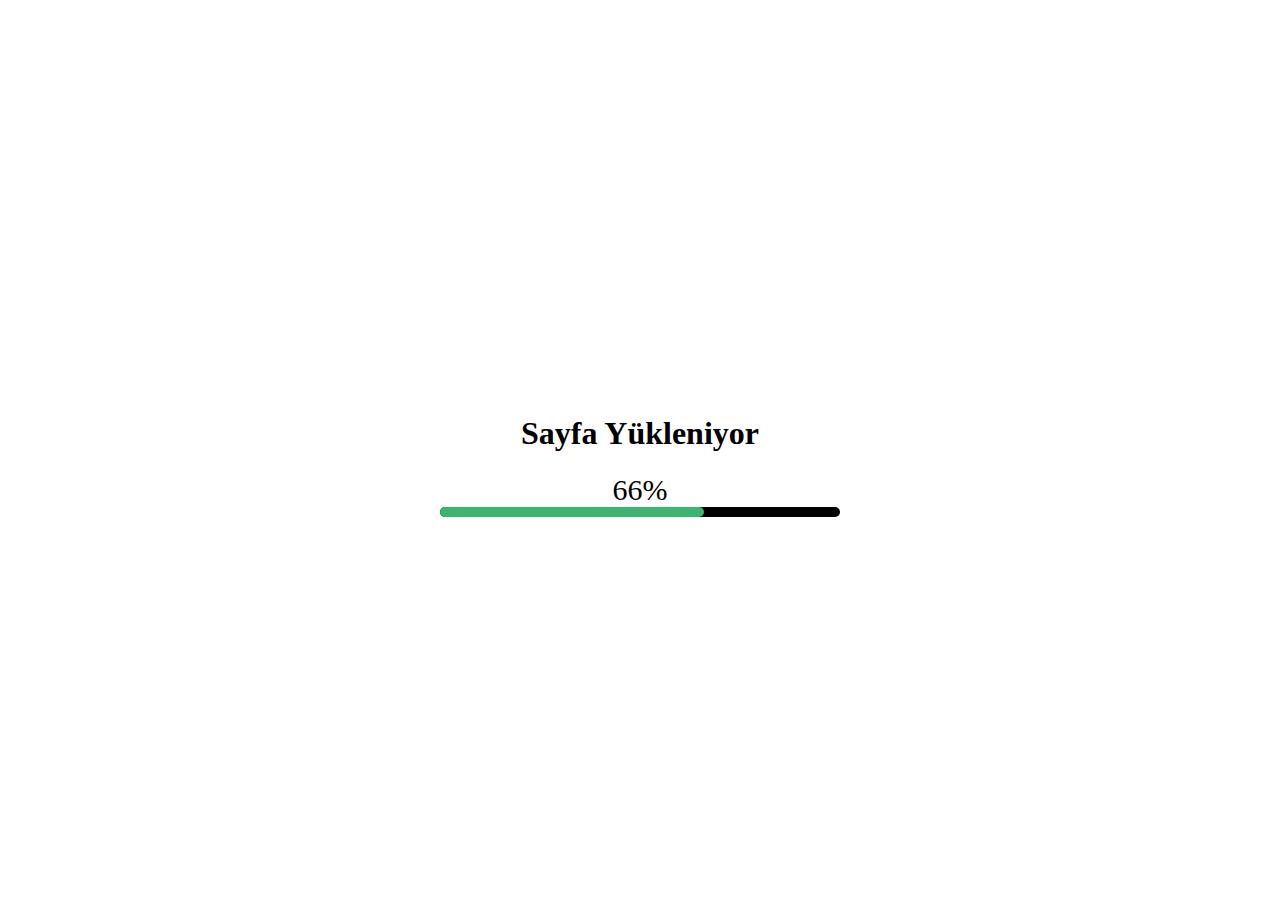
<file: 02-ProgressBar/index.html>
<!DOCTYPE html>
<html lang="en">
  <head>
    <meta charset="UTF-8" />
    <meta name="viewport" content="width=device-width, initial-scale=1.0" />
    <meta name="author" content="Emre Kahraman" />
    <title>Progress Bar</title>
    <link rel="stylesheet" href="style.css" />
  </head>
  <body>
    <div class="container">
      <h1>Sayfa Yükleniyor</h1>
      <div class="counter"></div>
      <div class="progress-bar-ground"></div>
      <div class="progress-bar-front"></div>
    </div>

    <script src="script.js"></script>
  </body>
</html>
</file>
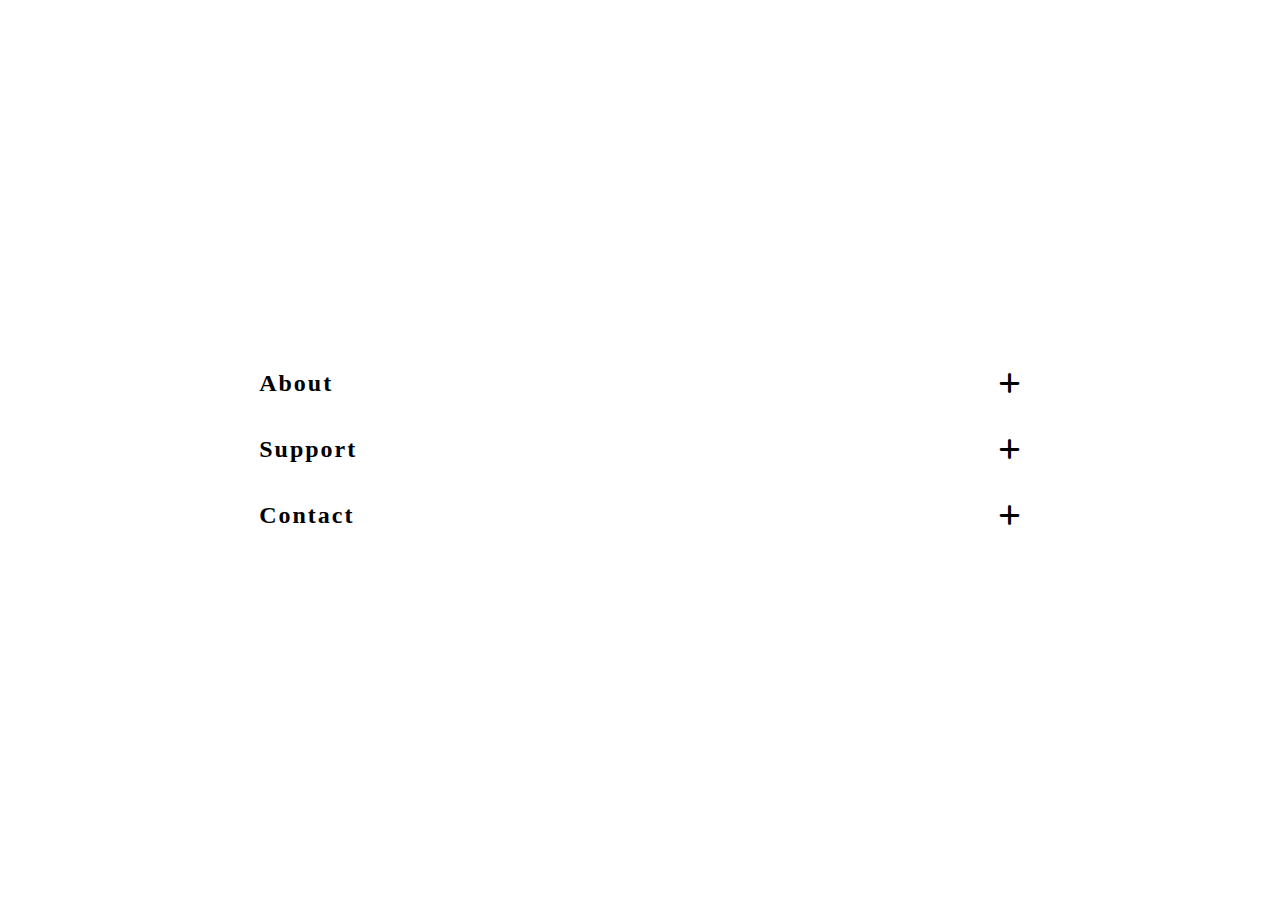
<file: 04-Accordion/index.html>
<!DOCTYPE html>
<html lang="en">
  <head>
    <meta charset="UTF-8" />
    <meta name="viewport" content="width=device-width, initial-scale=1.0" />
    <meta name="author" content="Emre Kahraman" />
    <title>Accordion</title>
    <link rel="stylesheet" href="style.css" />
    <link
      rel="stylesheet"
      href="https://cdnjs.cloudflare.com/ajax/libs/font-awesome/6.4.0/css/all.min.css"
    />
  </head>
  <body>
    <div class="accordions">
      <div class="accordion">
        <div class="accordion-header">
          <h3 class="title">About</h3>
          <button class="icons-button">
            <span class="plus-icon">
              <i class="fa-solid fa-plus"></i>
            </span>
            <span class="minus-icon hide">
              <i class="fa-solid fa-minus"></i>
            </span>
          </button>
        </div>
        <div class="accordion-content hide">
          <p>
            Lorem ipsum dolor sit, amet consectetur adipisicing elit. Fugit
            aspernatur, beatae eum consectetur ab sapiente ea illum itaque
            aliquam assumenda. Corrupti amet ullam vero, facere esse fugiat
            nesciunt debitis dolores?
          </p>
        </div>
      </div>
      <div class="accordion">
        <div class="accordion-header">
          <h3 class="title">Support</h3>
          <button class="icons-button">
            <span class="plus-icon">
              <i class="fa-solid fa-plus"></i>
            </span>
            <span class="minus-icon hide">
              <i class="fa-solid fa-minus"></i>
            </span>
          </button>
        </div>
        <div class="accordion-content hide">
          <p>
            Lorem ipsum dolor sit, amet consectetur adipisicing elit. Fugit
            aspernatur, beatae eum consectetur ab sapiente ea illum itaque
            aliquam assumenda. Corrupti amet ullam vero, facere esse fugiat
            nesciunt debitis dolores?
          </p>
        </div>
      </div>
      <div class="accordion">
        <div class="accordion-header">
          <h3 class="title">Contact</h3>
          <button class="icons-button">
            <span class="plus-icon">
              <i class="fa-solid fa-plus"></i>
            </span>
            <span class="minus-icon hide">
              <i class="fa-solid fa-minus"></i>
            </span>
          </button>
        </div>
        <div class="accordion-content hide">
          <p>
            Lorem ipsum dolor sit, amet consectetur adipisicing elit. Fugit
            aspernatur, beatae eum consectetur ab sapiente ea illum itaque
            aliquam assumenda. Corrupti amet ullam vero, facere esse fugiat
            nesciunt debitis dolores?
          </p>
        </div>
      </div>
    </div>

    <script src="script.js"></script>
  </body>
</html>
</file>
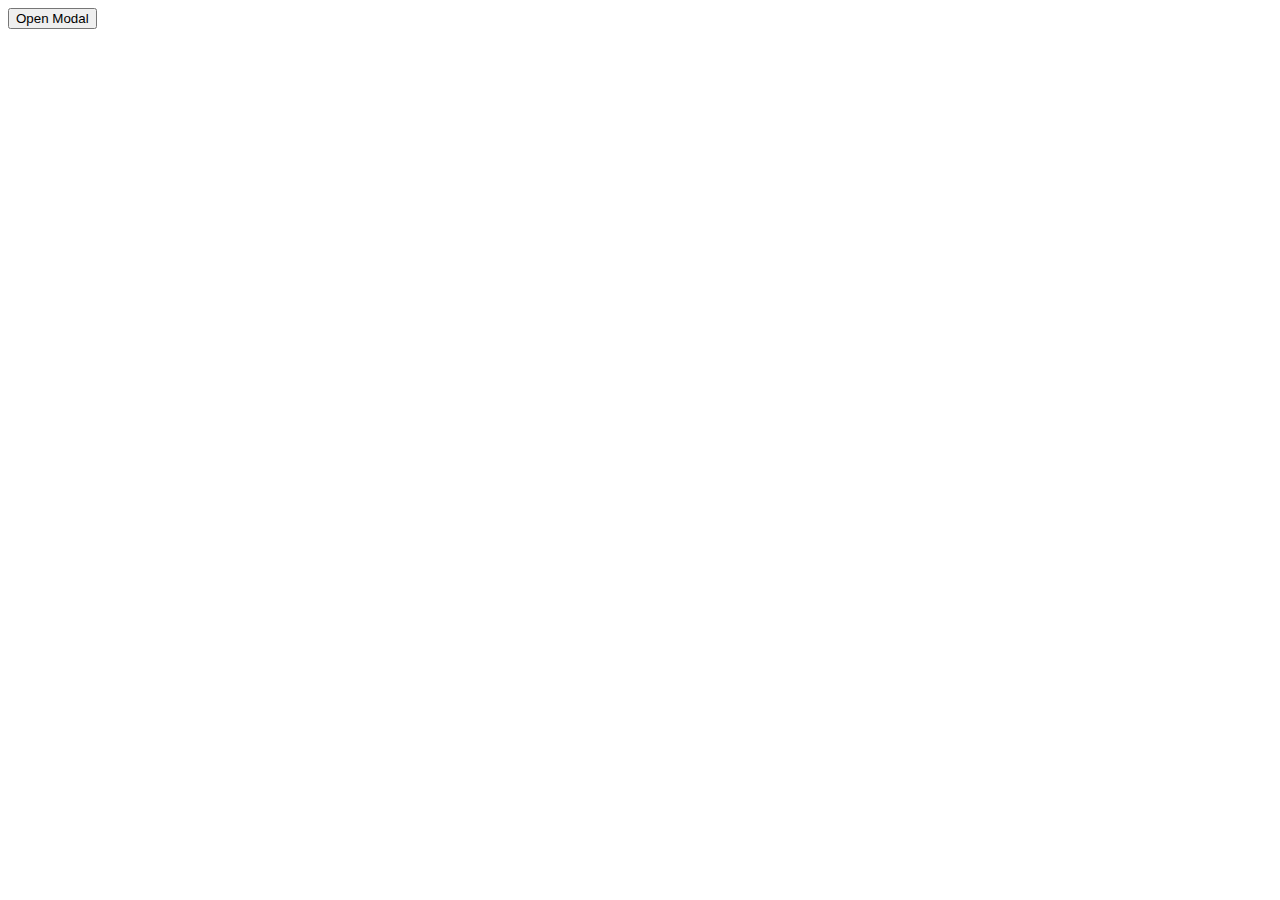
<file: 05-Modal/index.html>
<!DOCTYPE html>
<html lang="en">
  <head>
    <meta charset="UTF-8" />
    <meta name="viewport" content="width=device-width, initial-scale=1.0" />
    <title>Modal</title>
    <link rel="stylesheet" href="style.css" />
  </head>
  <body>
    <button data-modal-target="#modal">Open Modal</button>
    <div class="modal" id="modal">
      <div class="modal-header">
        <div class="title">Example Modal</div>
        <button data-close-button class="close-button">&times;</button>
      </div>
      <div class="modal-body">
        Lorem, ipsum dolor sit amet consectetur adipisicing elit. Enim
        architecto fugiat qui maiores at! Distinctio, itaque. Temporibus
        molestiae alias neque consequatur, deserunt error? Quibusdam nemo optio
        pariatur reprehenderit, quam minus saepe tempore deserunt repellat
        ipsam, dolor nostrum! Ut amet ipsum ratione, ex itaque quos accusantium
        numquam similique minima laudantium debitis iste consequuntur? Alias
        error doloremque veniam, molestiae aspernatur consequatur esse ad natus
        laboriosam omnis nostrum recusandae eos non dicta magnam quae. Et totam
        neque facilis recusandae explicabo cumque aliquid eius.
      </div>
    </div>
    <div class="" id="overlay"></div>

    <script src="script.js"></script>
  </body>
</html>
</file>
<file: 02-ProgressBar/style.css>
* {
  box-sizing: border-box;
}

body {
  margin: 0;
  height: 100vh;
  display: flex;
  justify-content: center;
  align-items: center;
}

.container {
  width: 400px;
  text-align: center;
  position: relative;
}

.counter {
  font-size: 30px;
}

.progress-bar-ground {
  height: 10px;
  background-color: black;
  border: none;
  border-radius: 10px;
  position: absolute;
  width: 100%;
}

.progress-bar-front {
  height: 10px;
  background-color: mediumseagreen;
  border: none;
  border-radius: 10px;
  position: absolute;
  width: 0%;
}
</file>
<file: 04-Accordion/style.css>
* {
  margin: 0;
  padding: 0;
  box-sizing: border-box;
}

body {
  height: 100vh;
  width: 100%;
  display: flex;
  justify-content: center;
  align-items: center;
}

.accordion {
  width: 50rem;
  padding: 1.2rem;
  border-radius: 1rem;
}

.accordion-header {
  display: flex;
  justify-content: space-between;
  margin: 0;
}

.icons-button {
  border: none;
  background: none;
  color: #000;
  font-size: 1.5rem;
  cursor: pointer;
}

.title {
  font-size: 1.5rem;
  color: #000;
  letter-spacing: 2px;
}

.hide {
  display: none;
}

.accordion-content {
  margin: 1.3rem 0;
  border-top: 1px solid #ccc;
  padding: 2rem 0.5rem;
  color: #444;
  font-size: 1.3rem;
}
</file>
<file: 05-Modal/style.css>
*,
::after,
::before {
  box-sizing: border-box;
}

.modal {
  position: fixed;
  top: 50%;
  left: 50%;
  transform: translate(-50%, -50%) scale(0);
  transition: 200ms ease-in-out;
  border: 1px solid black;
  border-radius: 10px;
  z-index: 10;
  background-color: white;
  width: 500px;
  max-width: 80%;
}

.modal.active {
  transform: translate(-50%, -50%) scale(1);
}

.modal-header {
  padding: 10px 15px;
  display: flex;
  justify-content: space-between;
  align-items: center;
  border-bottom: 1px solid black;
}

.modal-header .title {
  font-size: 1.25rem;
  font-weight: bold;
}

.modal-header .close-button {
  cursor: pointer;
  border: none;
  outline: none;
  background: none;
  font-size: 1.25rem;
  font-weight: bold;
}

.modal-body {
  padding: 10px 15px;
}

#overlay {
  position: fixed;
  opacity: 0;
  transition: 200ms ease-in-out;
  top: 0;
  right: 0;
  bottom: 0;
  left: 0;
  background-color: rgba(0, 0, 0, 0.5);
  pointer-events: none;
}

#overlay.active {
  opacity: 1;
  pointer-events: all;
}
</file>
